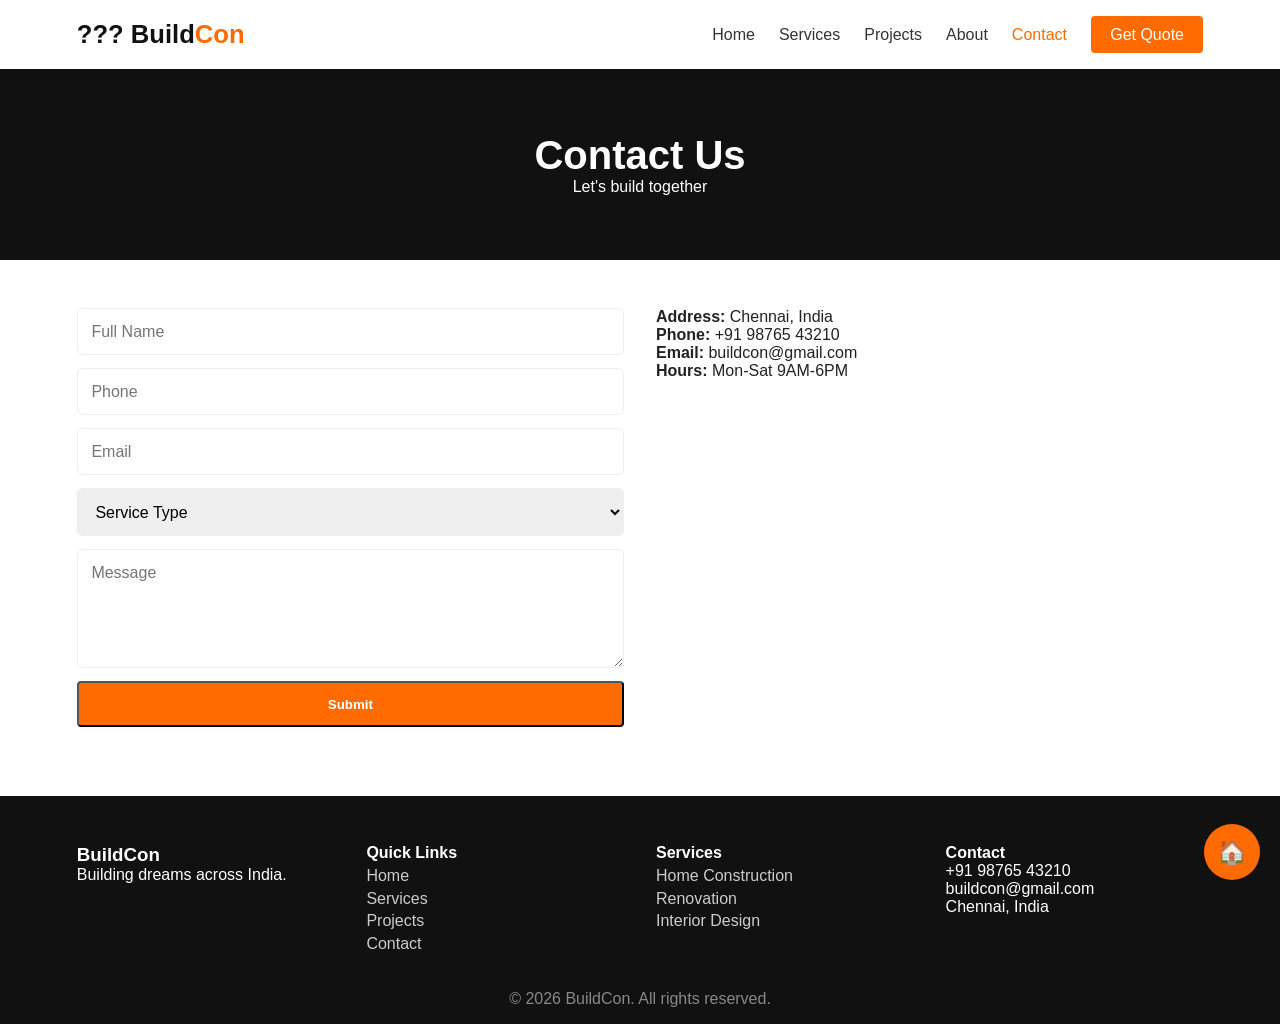
<file: contact.html>
<!DOCTYPE html>
<html lang="en">
<head>
<meta charset="UTF-8">
<meta name="viewport" content="width=device-width, initial-scale=1.0">
<title>BuildCon | Contact</title>
<link rel="stylesheet" href="style.css">
<link href="https://unpkg.com/aos@2.3.4/dist/aos.css" rel="stylesheet">
</head>
<body>
<header class="navbar" id="navbar">
  <a class="logo" href="index.html">??? Build<span>Con</span></a>
  <nav class="nav-links" id="navLinks">
    <a href="index.html">Home</a>
    <a href="services.html">Services</a>
    <a href="projects.html">Projects</a>
    <a href="index.html#about">About</a>
    <a href="contact.html" class="active">Contact</a>
    <a class="quote-btn" href="contact.html">Get Quote</a>
  </nav>
  <div class="hamburger" id="hamburger">&#9776;</div>
</header>

<section class="page-hero"><h1>Contact Us</h1><p>Let's build together</p></section>

<section class="contact-section">
  <form class="contact-form" id="contactForm">
    <input id="name" type="text" placeholder="Full Name" required>
    <input id="phone" type="tel" placeholder="Phone" required>
    <input id="email" type="email" placeholder="Email" required>
    <select id="serviceType"><option>Service Type</option><option>Home Construction</option><option>Renovation</option><option>Interior Design</option><option>Commercial</option></select>
    <textarea id="message" rows="5" placeholder="Message" required></textarea>
    <button class="btn btn-primary" type="submit">Submit</button>
    <p id="formMsg" class="form-msg"></p>
  </form>
  <div class="contact-info">
    <p><strong>Address:</strong> Chennai, India</p>
    <p><strong>Phone:</strong> +91 98765 43210</p>
    <p><strong>Email:</strong> buildcon@gmail.com</p>
    <p><strong>Hours:</strong> Mon-Sat 9AM-6PM</p>
    <iframe src="https://www.google.com/maps/embed?pb=!1m18!1m12!1m3!1d3887.0!2d80.27!3d13.08!2m3!1f0!2f0!3f0!3m2!1i1024!2i768!4f13.1!3m3!1m2!1s0x0%3A0x0!2zMTTCsDA0JzQ4LjAiTiA4MMKwMTYnMTIuMCJF!5e0!3m2!1sen!2sin!4v1" width="100%" height="220" style="border:0;" loading="lazy"></iframe>
  </div>
</section>

<footer class="footer">
  <div class="footer-grid">
    <div><h3>BuildCon</h3><p>Building dreams across India.</p></div>
    <div><h4>Quick Links</h4><a href="index.html">Home</a><a href="services.html">Services</a><a href="projects.html">Projects</a><a href="contact.html">Contact</a></div>
    <div><h4>Services</h4><a href="services.html">Home Construction</a><a href="services.html">Renovation</a><a href="services.html">Interior Design</a></div>
    <div><h4>Contact</h4><p>+91 98765 43210</p><p>buildcon@gmail.com</p><p>Chennai, India</p></div>
  </div>
  <p class="copy">&copy; 2026 BuildCon. All rights reserved.</p>
</footer>

<div id="chatbot-container" class="chatbot-container">
  <div class="chatbot-header">BuildCon Assistant</div>
  <div id="chatbot-messages" class="chatbot-messages"></div>
  <div class="chatbot-input"><textarea id="chatbot-input" placeholder="Type your message..."></textarea><button id="chatbot-send" class="button">Send</button></div>
</div>
<button id="chatbot-toggle" class="chatbot-toggle">🏠</button>

<script src="https://unpkg.com/aos@2.3.4/dist/aos.js"></script>
<script>AOS.init();</script>
<script src="script.js"></script>
</body>
</html>
</file>
<file: style.css>
:root { --orange:#FF6B00; --dark:#111; --white:#fff; --muted:#666; --line:#eee; }
* { box-sizing:border-box; margin:0; padding:0; }
body { font-family:Arial,sans-serif; color:#222; background:#fff; }
a { text-decoration:none; color:inherit; }
img { max-width:100%; display:block; }

.navbar { position:sticky; top:0; z-index:100; display:flex; justify-content:space-between; align-items:center; padding:1rem 6%; background:#fff; box-shadow:0 2px 10px rgba(0,0,0,.08); transition:background .3s; }
.navbar.scrolled { background:#111; }
.navbar.scrolled .logo, .navbar.scrolled .nav-links a { color:#fff; }
.logo { font-size:1.6rem; font-weight:800; color:#111; } .logo span { color:var(--orange); }
.nav-links { display:flex; gap:1.5rem; align-items:center; }
.nav-links a { color:#333; font-weight:500; }
.nav-links a.active, .nav-links a:hover { color:var(--orange); }
.quote-btn { background:var(--orange); color:#fff !important; padding:.6rem 1.2rem; border-radius:4px; }
.hamburger { display:none; font-size:1.8rem; cursor:pointer; }

.hero { position:relative; height:90vh; overflow:hidden; display:flex; align-items:center; justify-content:center; text-align:center; color:#fff; }
.hero-zoom { position:absolute; inset:0; background:url('https://images.unsplash.com/photo-1600585154340-be6161a56a0c?w=1600') center/cover; animation:zoomInOut 12s ease-in-out infinite; }
@keyframes zoomInOut { 0%{transform:scale(1);} 50%{transform:scale(1.15);} 100%{transform:scale(1);} }
.hero-overlay { position:absolute; inset:0; background:rgba(0,0,0,.55); z-index:1; }
.hero-content { position:relative; z-index:2; max-width:800px; padding:2rem; }
.hero-content h1 { font-size:3.5rem; margin-bottom:1rem; }
.hero-content p { font-size:1.2rem; margin-bottom:2rem; opacity:.9; }
.hero-btns { display:flex; gap:1rem; justify-content:center; flex-wrap:wrap; }
.btn { padding:.85rem 1.6rem; border-radius:4px; font-weight:600; display:inline-block; transition:.3s; }
.btn-primary { background:var(--orange); color:#fff; }
.btn-primary:hover { background:#e05e00; transform:translateY(-2px); }
.btn-outline { border:2px solid #fff; color:#fff; }
.btn-outline:hover { background:#fff; color:#111; }

.stats { display:flex; justify-content:space-around; flex-wrap:wrap; padding:3rem 6%; background:#111; color:#fff; text-align:center; }
.stat h2 { font-size:2.5rem; color:var(--orange); }
.stat p { color:#ccc; }

.services-preview, .about, .process, .testimonials { padding:4rem 6%; }
.services-preview h2, .about h2, .process h2, .testimonials h2 { text-align:center; font-size:2.2rem; margin-bottom:.5rem; }
.section-sub { text-align:center; color:var(--muted); margin-bottom:2rem; }
.service-grid { display:grid; grid-template-columns:repeat(auto-fit,minmax(240px,1fr)); gap:1.5rem; }
.service-card { background:#fff; border-radius:8px; overflow:hidden; box-shadow:0 4px 14px rgba(0,0,0,.08); transition:.3s; }
.service-card:hover { transform:translateY(-6px); }
.service-card img { height:180px; width:100%; object-fit:cover; }
.service-card h3, .service-card p { padding:.5rem 1rem; }
.service-card p { color:var(--orange); font-weight:600; }

.about { display:flex; gap:2rem; align-items:center; flex-wrap:wrap; }
.about-text { flex:1; min-width:280px; }
.about-img { flex:1; min-width:280px; }
.about-img img { border-radius:8px; animation:float 4s ease-in-out infinite; }
@keyframes float { 0%,100%{transform:translateY(0);} 50%{transform:translateY(-10px);} }
.about ul { list-style:none; margin-top:1rem; line-height:2; }

.process-steps { display:flex; justify-content:space-around; flex-wrap:wrap; gap:1rem; margin-top:2rem; }
.step { text-align:center; }
.step span { display:inline-block; width:50px; height:50px; line-height:50px; background:var(--orange); color:#fff; border-radius:50%; font-weight:700; font-size:1.2rem; }

.testimonial { display:none; text-align:center; padding:2rem; }
.testimonial.active { display:block; }
.testimonial p { font-size:1.2rem; font-style:italic; }
.stars { color:var(--orange); font-size:1.3rem; }

.page-hero { background:#111; color:#fff; padding:4rem 6%; text-align:center; }
.page-hero h1 { font-size:2.5rem; }

.filter-bar { display:flex; justify-content:center; gap:1rem; flex-wrap:wrap; padding:2rem 6% 1rem; }
.filter-btn { padding:.6rem 1.2rem; border:1px solid var(--line); background:#fff; cursor:pointer; border-radius:4px; }
.filter-btn.active { background:var(--orange); color:#fff; border-color:var(--orange); }

.services-grid { display:grid; grid-template-columns:repeat(auto-fit,minmax(260px,1fr)); gap:1.5rem; padding:1rem 6% 4rem; }
.svc-card { background:#fff; border-radius:8px; overflow:hidden; box-shadow:0 4px 14px rgba(0,0,0,.08); }
.svc-card img { height:200px; width:100%; object-fit:cover; }
.svc-body { padding:1rem; }
.svc-body h3 { margin-bottom:.3rem; }
.svc-body p { color:var(--orange); font-weight:600; margin-bottom:.8rem; }

.gallery { display:grid; grid-template-columns:repeat(auto-fit,minmax(280px,1fr)); gap:1rem; padding:1rem 6% 4rem; }
.gal-item { position:relative; overflow:hidden; border-radius:8px; }
.gal-item img { width:100%; height:240px; object-fit:cover; transition:.4s; }
.gal-item:hover img { transform:scale(1.1); }
.gal-overlay { position:absolute; bottom:0; left:0; right:0; background:rgba(0,0,0,.6); color:#fff; padding:1rem; }

.contact-section { display:flex; gap:2rem; flex-wrap:wrap; padding:3rem 6%; }
.contact-form { flex:1; min-width:280px; display:grid; gap:.8rem; }
.contact-form input, .contact-form textarea, .contact-form select { padding:.85rem; border:1px solid var(--line); border-radius:6px; font:inherit; width:100%; }
.contact-info { flex:1; min-width:280px; }
.form-msg { color:green; margin-top:.5rem; }

.footer { background:#111; color:#fff; padding:3rem 6% 1rem; }
.footer-grid { display:grid; grid-template-columns:repeat(auto-fit,minmax(200px,1fr)); gap:2rem; }
.footer a { display:block; color:#ccc; margin:.3rem 0; }
.footer a:hover { color:var(--orange); }
.copy { text-align:center; margin-top:2rem; color:#888; }

.chatbot-container { position:fixed; bottom:90px; right:20px; width:320px; max-height:460px; background:#fff; border:1px solid var(--line); border-radius:12px; box-shadow:0 10px 30px rgba(0,0,0,.2); display:none; flex-direction:column; overflow:hidden; z-index:1000; }
.chatbot-container.open { display:flex; }
.chatbot-header { padding:1rem; background:#111; color:#fff; font-weight:700; }
.chatbot-messages { flex:1; padding:1rem; overflow-y:auto; display:flex; flex-direction:column; gap:.5rem; }
.msg-user { align-self:flex-end; background:var(--orange); color:#fff; padding:.6rem .9rem; border-radius:12px 12px 0 12px; max-width:80%; }
.msg-ai { align-self:flex-start; background:#eee; color:#111; padding:.6rem .9rem; border-radius:12px 12px 12px 0; max-width:80%; }
.chatbot-input { display:flex; gap:.5rem; padding:.75rem; border-top:1px solid var(--line); }
.chatbot-input textarea { flex:1; resize:none; padding:.5rem; border:1px solid var(--line); border-radius:6px; font:inherit; }
.chatbot-toggle { position:fixed; bottom:20px; right:20px; width:56px; height:56px; border-radius:50%; border:0; background:var(--orange); color:#fff; font-size:1.5rem; cursor:pointer; z-index:1001; }

@media (max-width:768px) {
  .nav-links { display:none; flex-direction:column; position:absolute; top:70px; right:0; background:#fff; width:200px; padding:1rem; box-shadow:0 4px 10px rgba(0,0,0,.1); }
  .nav-links.active { display:flex; }
  .hamburger { display:block; }
  .hero-content h1 { font-size:2.2rem; }
  .about { flex-direction:column; }
}
</file>
